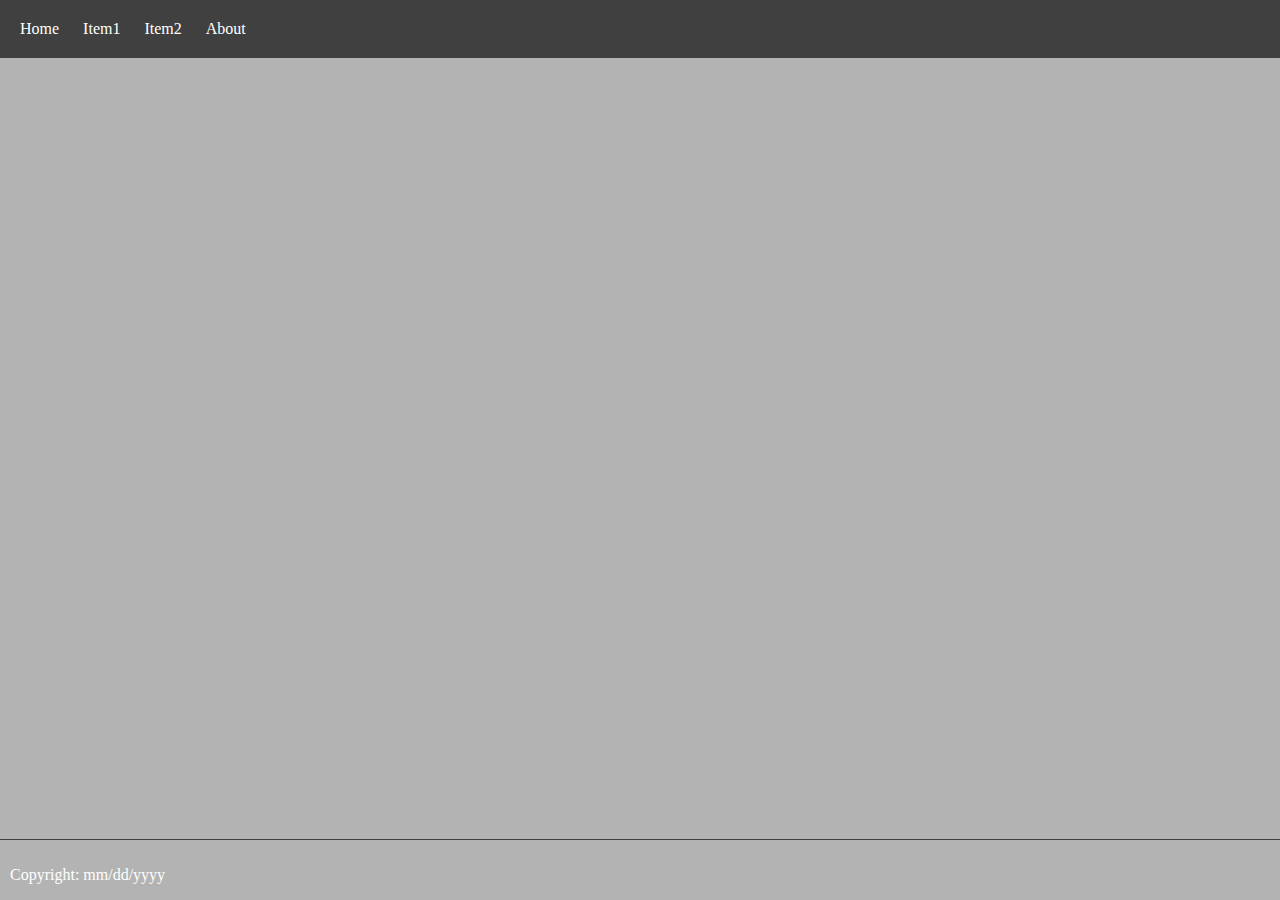
<file: TestWebsite/index.html>
<!DOCTYPE html>
<html>
  <head>
    <link rel="stylesheet" href="Styles/main.css" />
  </head>
  <body>
    <div class="wrapper">
      <!-- Navigation Bar -->
      <div class="header">
        <ul class="navBar">
          <li class="navItem"><a href="index.html">Home</a></li>
          <li class="navItem"><a href="#">Item1</a></li>
          <li class="navItem"><a href="#">Item2</a></li>
          <li class="navItem"><a href="#">About</a></li>
        </ul>
      </div>
      <!-- Main Content -->
      <div class="content"></div>
      <!-- Footer -->
      <div class="footer">
        <p>Copyright: mm/dd/yyyy</p>
      </div>
    </div>
  </body>
</html>
</file>
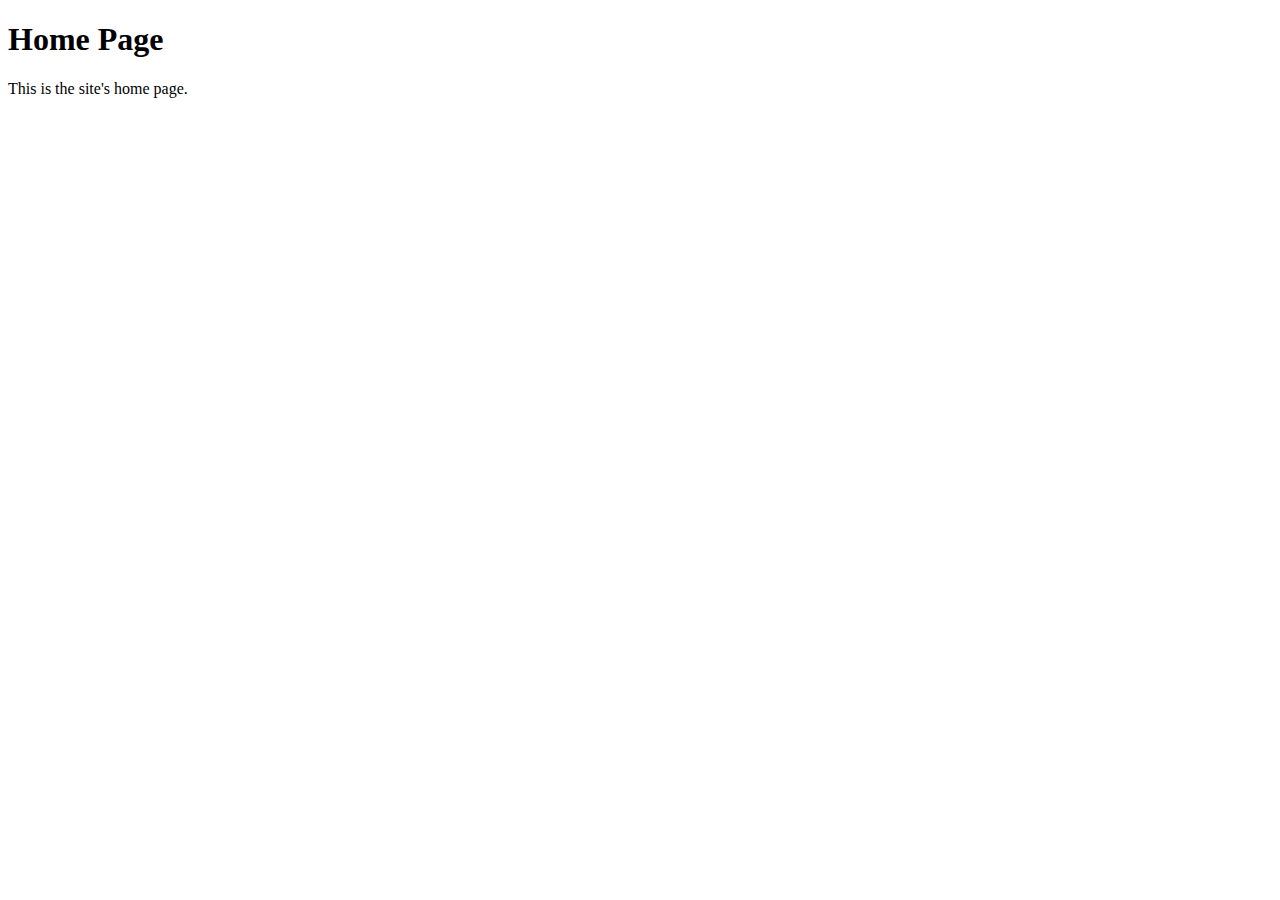
<file: DjangoWebsite/testSite/home/templates/home/index.html>
<!DOCTYPE html>
<html>
  <head>
    <meta charset="utf-8">
    <title>Home Page</title>
  </head>
  <body>
    <h1>Home Page</h1>
    <p>
      This is the site's home page.
    </p>
  </body>
</html>
</file>
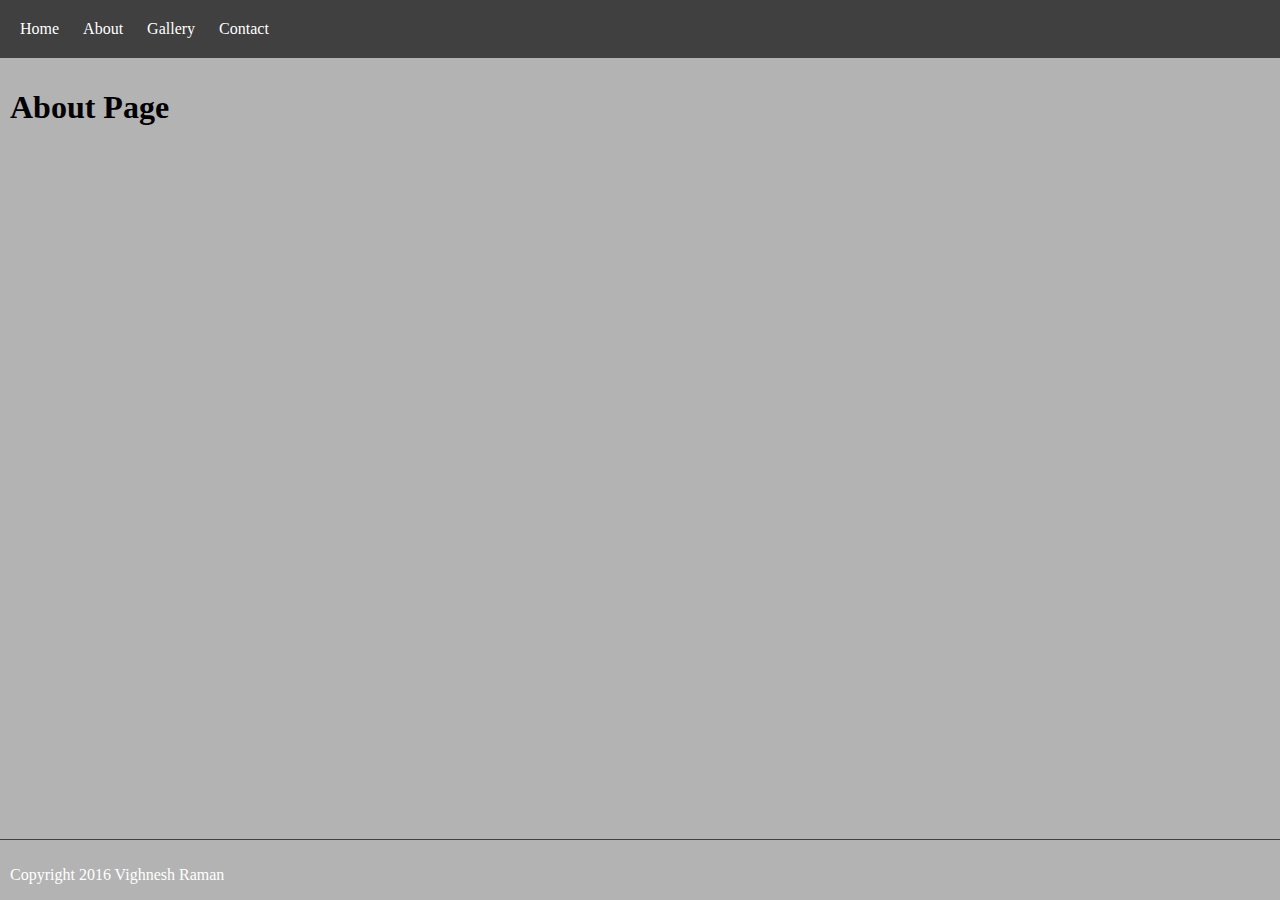
<file: TestWebsite/Webpages/about.html>
<!DOCTYPE html>
<html>
  <head>
    <link rel="stylesheet" href="../Styles/main.css" />
  </head>
  <body>
    <div class="wrapper">
      <!-- Navigation Bar -->
      <div class="header">
        <ul class="navBar">
          <li class="navItem"><a href="../index.html">Home</a></li>
          <li class="navItem"><a href="about.html">About</a></li>
          <li class="navItem"><a href="gallery.html">Gallery</a></li>
          <li class="navItem"><a href="contact.html">Contact</a></li>
        </ul>
      </div>
      <!-- Main Content -->
      <div class="content">
        <h1>About Page</h1>
      </div>
      <!-- Footer -->
      <div class="footer">
        <p>Copyright 2016 Vighnesh Raman</p>
      </div>
    </div>
  </body>
</html>
</file>
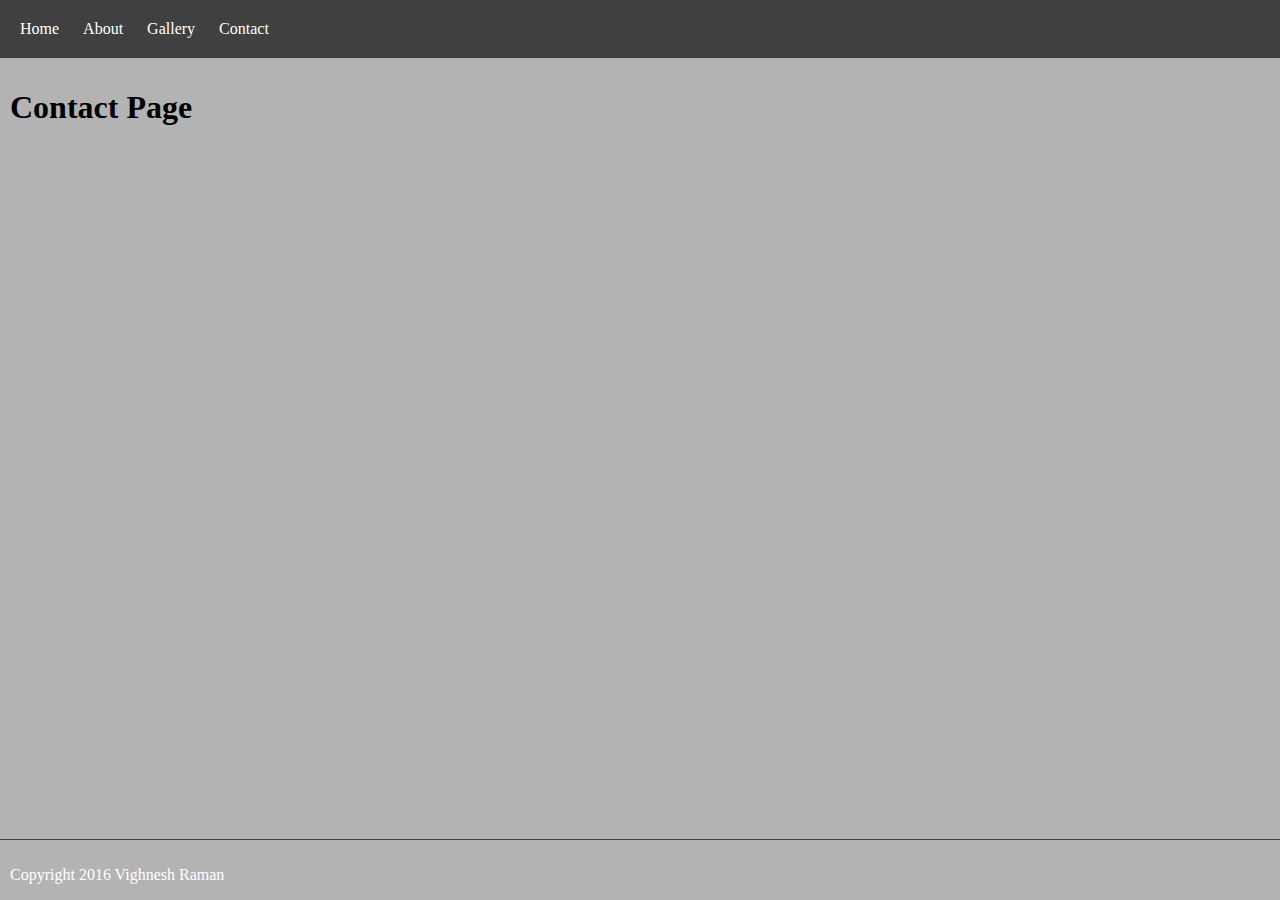
<file: TestWebsite/Webpages/contact.html>
<!DOCTYPE html>
<html>
  <head>
    <link rel="stylesheet" href="../Styles/main.css" />
  </head>
  <body>
    <div class="wrapper">
      <!-- Navigation Bar -->
      <div class="header">
        <ul class="navBar">
          <li class="navItem"><a href="../index.html">Home</a></li>
          <li class="navItem"><a href="about.html">About</a></li>
          <li class="navItem"><a href="gallery.html">Gallery</a></li>
          <li class="navItem"><a href="contact.html">Contact</a></li>
        </ul>
      </div>
      <!-- Main Content -->
      <div class="content">
        <h1>Contact Page</h1>
      </div>
      <!-- Footer -->
      <div class="footer">
        <p>Copyright 2016 Vighnesh Raman</p>
      </div>
    </div>
  </body>
</html>
</file>
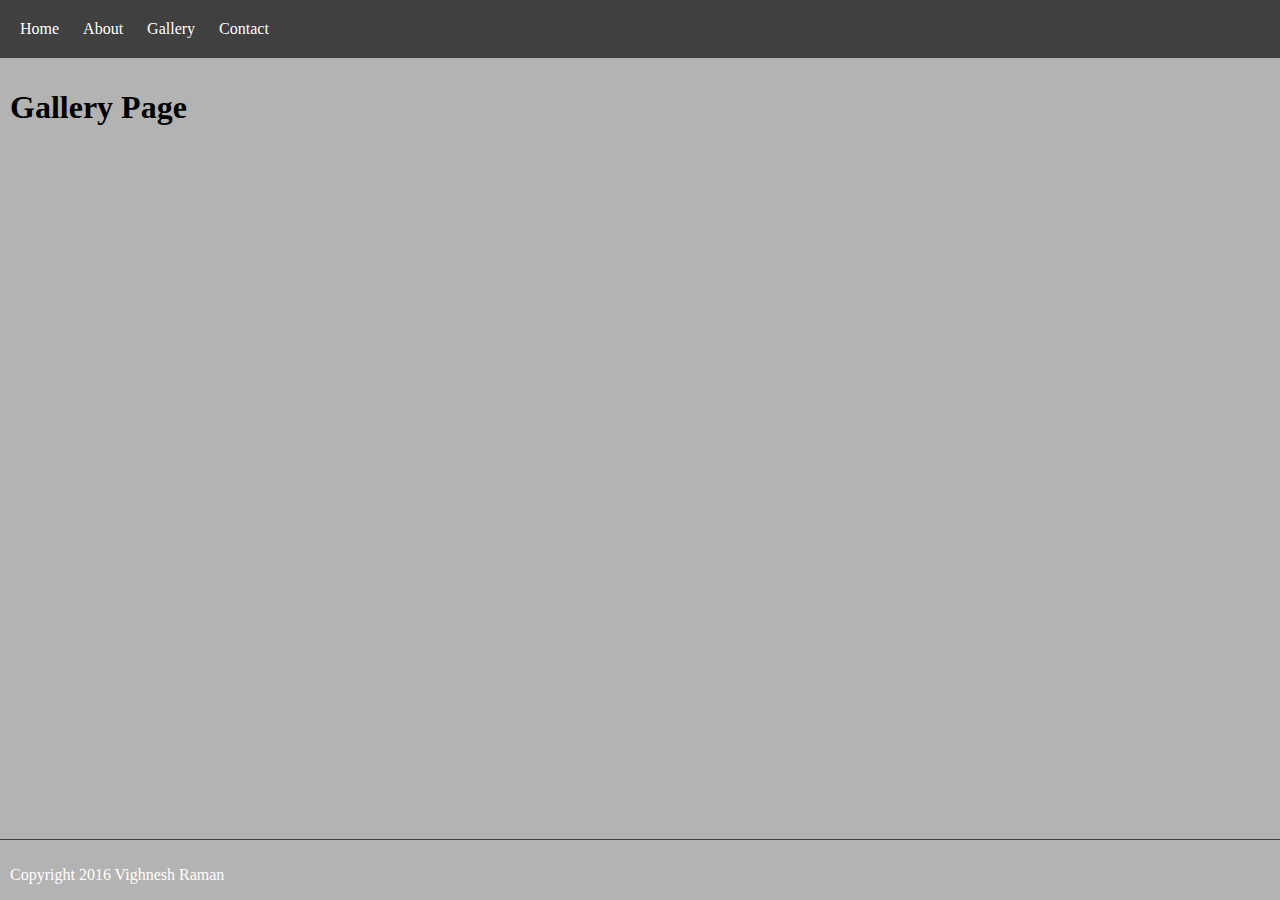
<file: TestWebsite/Webpages/gallery.html>
<!DOCTYPE html>
<html>
  <head>
    <link rel="stylesheet" href="../Styles/main.css" />
  </head>
  <body>
    <div class="wrapper">
      <!-- Navigation Bar -->
      <div class="header">
        <ul class="navBar">
          <li class="navItem"><a href="../index.html">Home</a></li>
          <li class="navItem"><a href="about.html">About</a></li>
          <li class="navItem"><a href="gallery.html">Gallery</a></li>
          <li class="navItem"><a href="contact.html">Contact</a></li>
        </ul>
      </div>
      <!-- Main Content -->
      <div class="content">
        <h1>Gallery Page</h1>
      </div>
      <!-- Footer -->
      <div class="footer">
        <p>Copyright 2016 Vighnesh Raman</p>
      </div>
    </div>
  </body>
</html>
</file>
<file: TestWebsite/Styles/main.css>
/*Layout Styling*/
html, body {
  background-color: #b3b3b3;
  height: 100%;
  margin: 0px;
  min-width: 100%;
  overflow-y: hidden;
  padding: 0px;
  width: 100%
}
.wrapper {
  height: 100%;
  margin: 0px;
  min-height: 100%;
  min-width: 100%;
  padding: 0px;
  position: relative;
  width: 100%;
}
.header {
  background-color: #404040;
  display: block;
  margin: 0px;
  min-width: 100%;
  padding: 10px;
  width: 100%;
}
.content {
  margin: 0px;
  padding: 10px;
  padding-bottom: 40px;
}
.footer {
  background-color: inherit;
  border-top: solid 1px #404040;
  bottom: 0px;
  color: #ffffff;
  display: block;
  height: 40px;
  margin-bottom: 0px;
  margin-top: auto;
  padding: 10px;
  position: absolute;
  width: 100%;
}
/*Nav Styling*/
.navBar {
  color: #ffffff;
  display: block;
  list-style-type: none;
  margin: 0px;
  padding: 0px;
  width: 100%;
}
.navItem {
  display: inline-block;
  padding: 10px;
}
.navItem a, .navItem a:visited {
  color: #ffffff;
  text-decoration: none;
}
.navItem a:hover, .navItem a:active {
  color: #808080;
}
/*Main Content Styling*/
</file>
